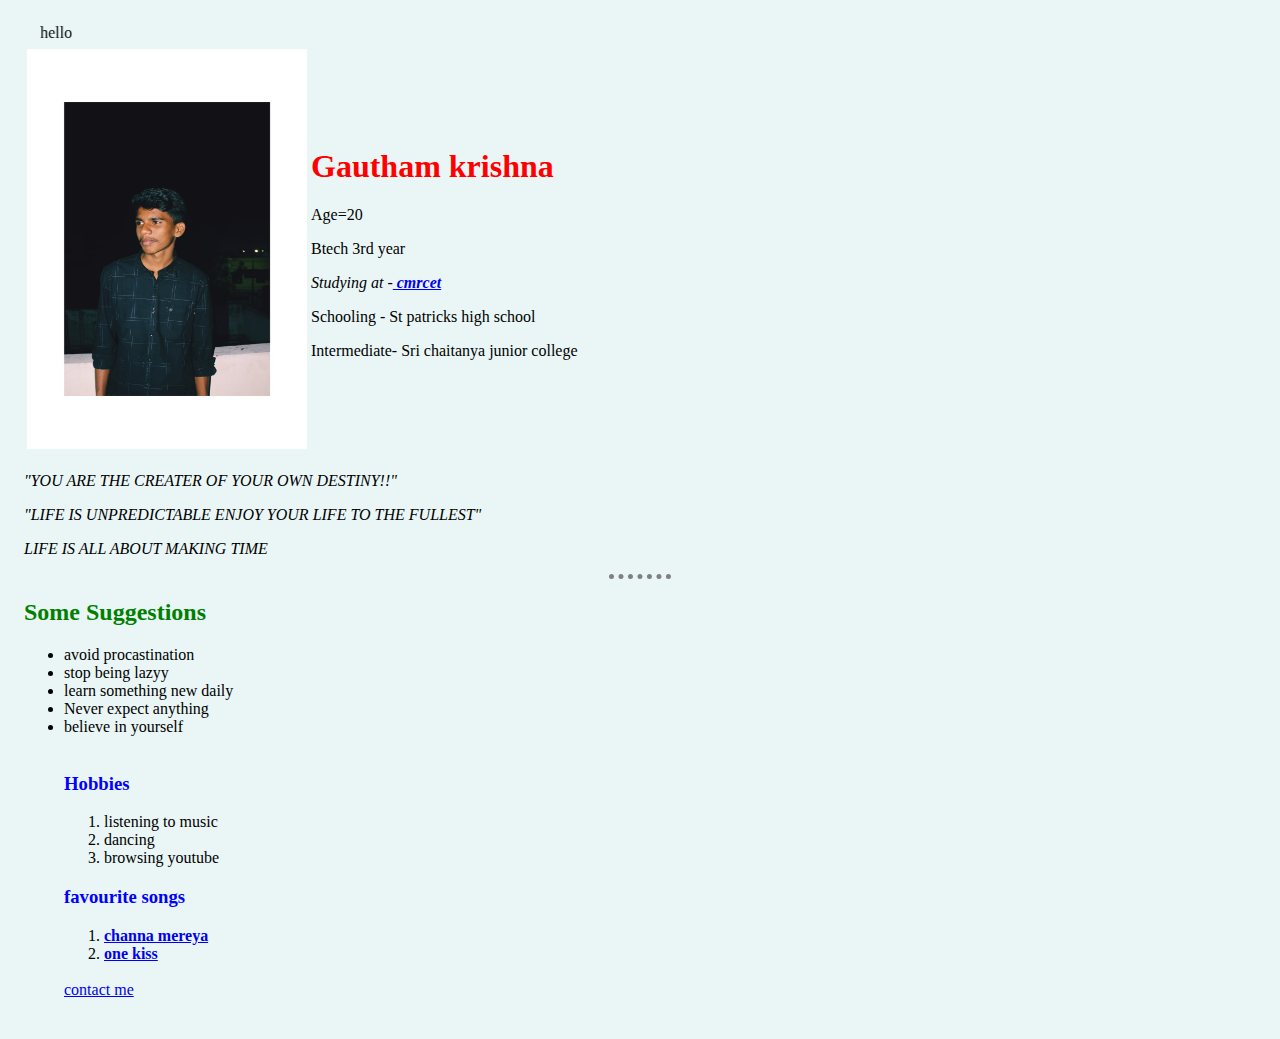
<file: index.html>
<!DOCTYPE html>
<html>
  <head>
    <meta charset="utf-8" />
    <title>gautham's personal site</title>
    <link rel="stylesheet" href="static/css/styles.css">
  </head>
  <body bgcolor= "gray"> 
    <marquee behavior=" " direction="right">hello</marquee>
    <table>
      <tr>
        
        <td><img src="static/images/mine.jpg"alt="gautham profile picture"width="280" height="400"></td>
        <td><h1>Gautham krishna</h1>
          <p> Age=20</p>
          <p> Btech 3rd year </p>

<p><em>Studying at -<strong><a href="http://cmrcet.ac.in/"> cmrcet</a></strong> </em></p>
<P> Schooling - St patricks high school</P>
<p> Intermediate-  Sri chaitanya junior college</p></td>
      </tr>
    </table>

 

<p><em>"YOU ARE THE CREATER OF YOUR OWN DESTINY!!"</em></p>
<p><em>"LIFE IS UNPREDICTABLE ENJOY YOUR LIFE TO THE FULLEST"</em></p>
<p><em>LIFE IS ALL ABOUT MAKING TIME</em></p>
<hr>
<h2> Some Suggestions</h2>
<ul>
  <li> avoid procastination</li>
  <li> stop being lazyy</li>
  <li> learn something new daily</li>
  <li> Never expect anything</li>
  <li>believe in yourself</li>
  <br />
<h3> Hobbies</h3>

  <ol>
    <li> listening to music</li>
    <li> dancing</li>
    <li> browsing youtube</li>
    
  
</ol>
<h3>favourite songs </h3>
<ol>
  <li> <strong><a href="http://www.youtube.com/watch?v=qZX_AylI9VQ"> channa mereya</a></strong></li>
  <li> <strong><a href="http://www.youtube.com/watch?v=bKjb9bKewn4"> one kiss </a></strong></li>
</ol> 
<br>

<a href="contact.html">contact me </a>
 

</body>
</html>
</file>
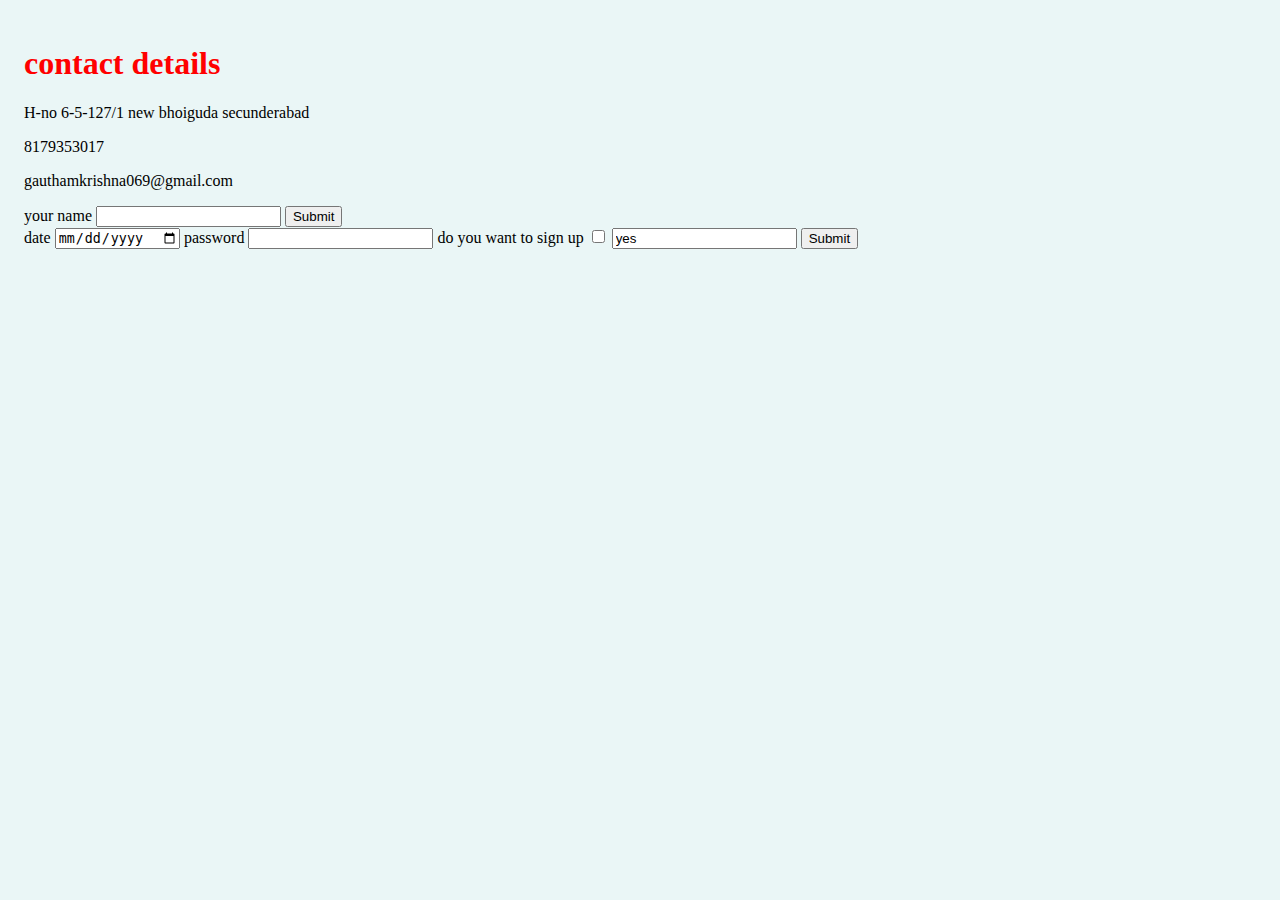
<file: contact.html>
<!DOCTYPE html>
<html>
    <head>
        <meta charset="utf-8">
        <title> contact details </title>
        <link rel="stylesheet" href="static/css/styles.css">
    </head>
    <body>
        <h1>contact details</h1>
        <p> H-no 6-5-127/1 new bhoiguda secunderabad</p>
        <p> 8179353017</p>
        <p> gauthamkrishna069@gmail.com</p>
        <form class="" action="index.html" method="post">
            <label> your name </label>
            <input type="text" name="" value="">
            <input type="submit" name=""><br> 
            
            <label> date</label>
            <input type="date" name="" value="">
            <label> password</label>
            <input type="password" name=""  value="">
            <label> do you want to sign up</label>
            <input type="checkbox" name="" value="">
            <input type="radio button" name=""value="yes" checked="checked">
            <input type="submit" name="">
        </form>
    </body>
</html>
</file>
<file: static/css/styles.css>
body
{
    background-color: #EAF6F6;
    padding: 1em;
}
h1 {
    color: red;
    
}
h2{
    color: green;
}
h3{
    color: blue;
}
hr{
    border-style: none;
    border-top-style: dotted;
    border-color: grey;
    border-width: 5px;
    width: 5%
}
</file>
